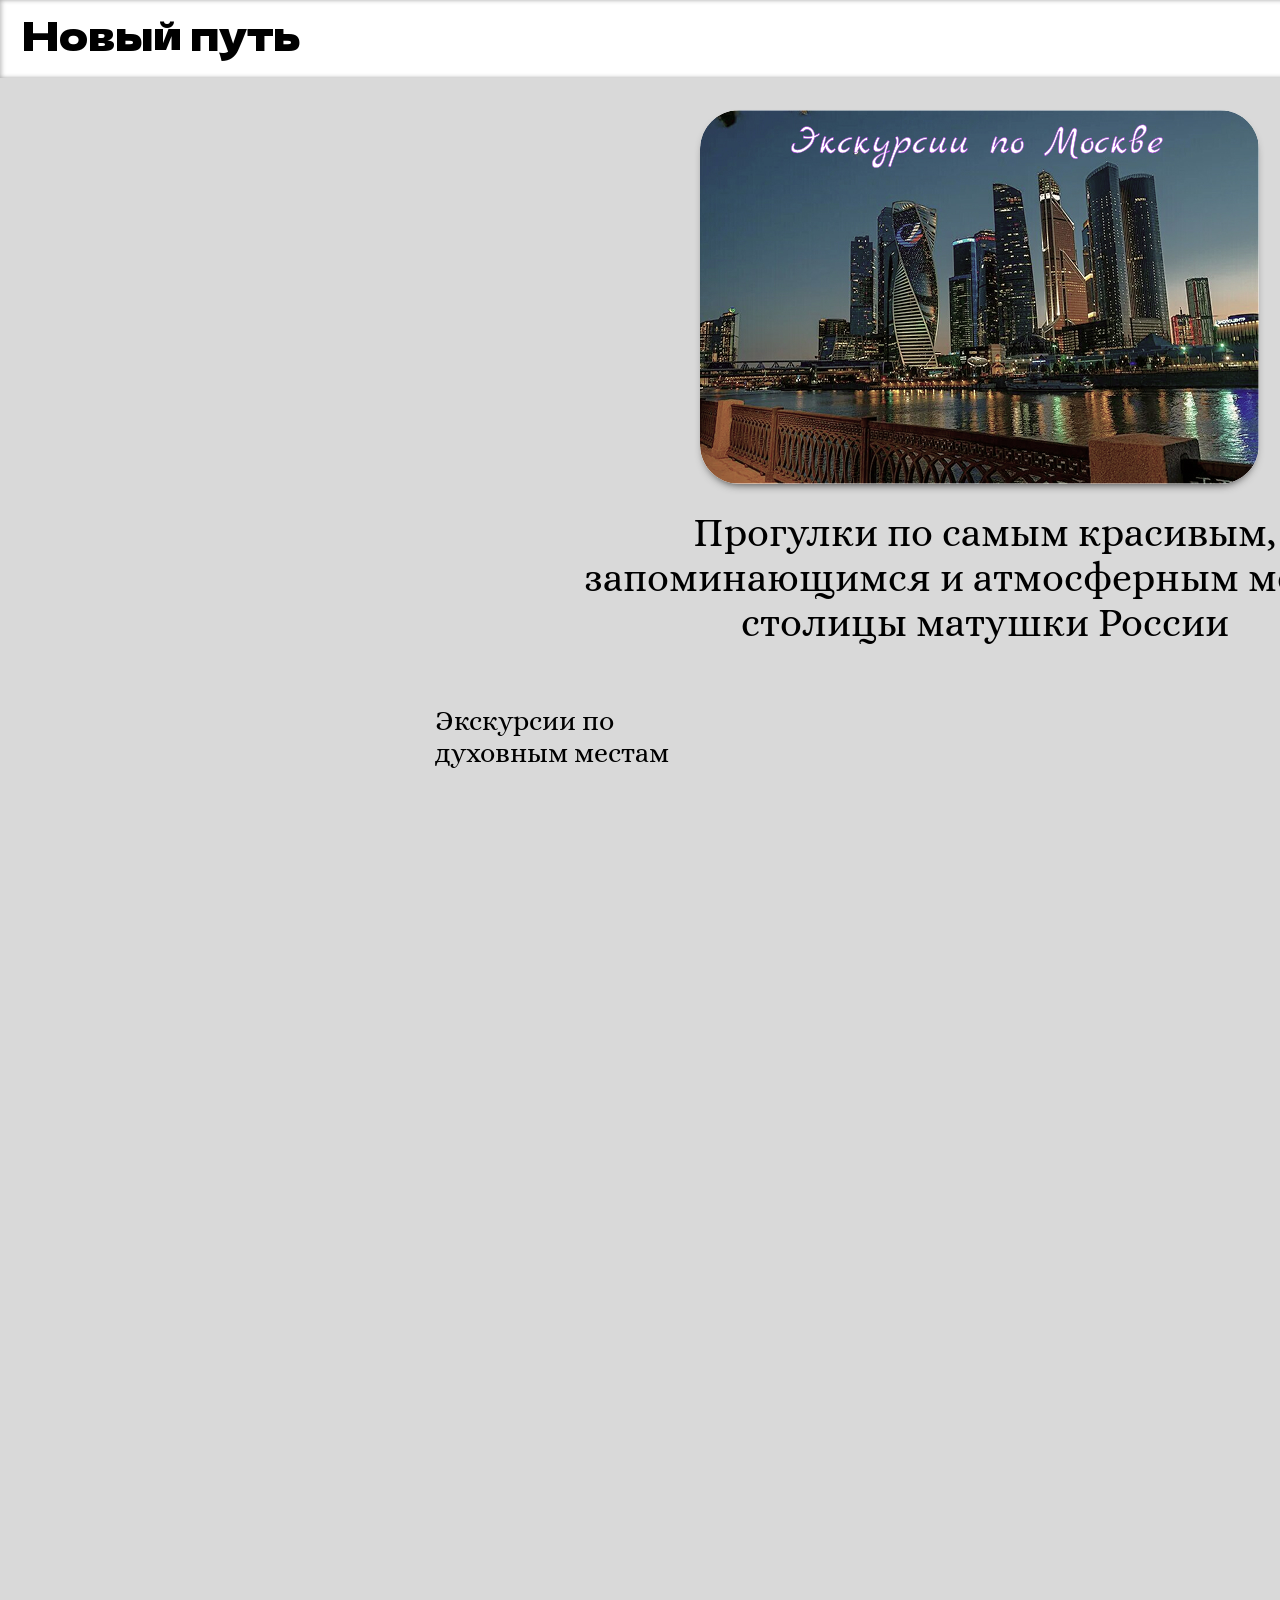
<file: index.html>
<!DOCTYPE html>
<html lang="ru">
<head>
    <meta charset="UTF-8">
    <meta name="viewport" content="width=device-width, initial-scale=1.0">
    <link rel="stylesheet" href="https://unpkg.com/aos@next/dist/aos.css" />
    <link rel="preconnect" href="https://fonts.googleapis.com">
    <link href="https://fonts.googleapis.com/css2?family=Dela+Gothic+One&display=swap" rel="stylesheet">
    <link href="https://fonts.googleapis.com/css2?family=Marck+Script&display=swap" rel="stylesheet">
    <link href="https://fonts.googleapis.com/css2?family=Alice&display=swap" rel="stylesheet">
    <link rel="stylesheet" href="header.css">
    <title>Лучший сайт для покупки билетов и продвижения экскурсий</title>
</head>
<body>
    <div class="header">
        <img src="visual elements for main page/header_white.svg">
        <p class="header new_path">Новый путь</p>
        <p class="header enter">войти</p>
        <img src="visual elements for main page/body_of_profile.svg" class="header body_of_profile">
        <img src="visual elements for main page/head_of_profile.svg" class="header head_of_profile">
    </div>
    <div class="middle">
        <img src="visual elements for main page/moscow-city.jpg" class="middle main_picture">
        <p class=" middle tour_of_Moscow">Экскурсии по Москве</p>
        <p class="middle middle_walk">Прогулки по самым красивым,
            запоминающимся и атмосферным местам 
            столицы матушки России</p>
    </div>
    <div class="tour_of_churches">
        <p class="tour_of_churches church">Экскурсии по духовным местам</p>
        <img src="visual elements for main page/pokrovski_church.jpg" class="tour_of_churches pokrovski_img">
        <p class="tour_of_churches pokrovski_write">покровский монастырь</p>
        <img src="visual elements for main page/novodevichi_church.jpg" class="tour_of_churches novodevichi_img">
        <p class="tour_of_churches novodevichi_write">новодевичий монастырь</p>
        <p class="tour_of_churches and_more_tour_of_churches">и многое другое</p>
    </div>
    <div class="animals_world">
        <p class="animals_world animals">В мире животных</p>
        <img src="visual elements for main page/monkey_planet.jpg" class="animals_world monkey_planet_img">
        <p class="animals_world monkey_planet_write">Планета обезьян</p>
        <img src="visual elements for main page/farm_vdnh.jpg" class="animals_world farm_vdnh_img">
        <p class="animals_world farm_vdnh_write">городская ферма на ВДНХ</p>
        <p class="animals_world and_more_animals_world">и многое другое</p>
    </div>
    <div class="culture">
        <p class="culture education">Культурное просвещение</p>
        <img src="visual elements for main page/patriarshi.jpg" class="culture patriarshi_img">
        <p class="culture patriarshi_write">Патриаршие пруды</p>
        <img src="visual elements for main page/evreiski_museum.jpg" class="culture evreiski_museum_img">
        <p class="culture evreiski_museum_write">Еврейский музей</p>
        <p class="culture and_more_culture">и многое другое</p>
    </div>
    <script src="https://unpkg.com/aos@next/dist/aos.js"></script>
    <script>
        document.querySelectorAll('.tour_of_churches, .animals_world, .culture').forEach(element => {
        element.setAttribute('data-aos', 'fade-up');
        element.setAttribute('data-aos-once', 'false');
        element.setAttribute('data-aos-easing','ease-in-out-cubic');
        element.setAttribute('data-aos-duration', '800');
        });
        AOS.init();
    </script>
</body>
</html>
</file>
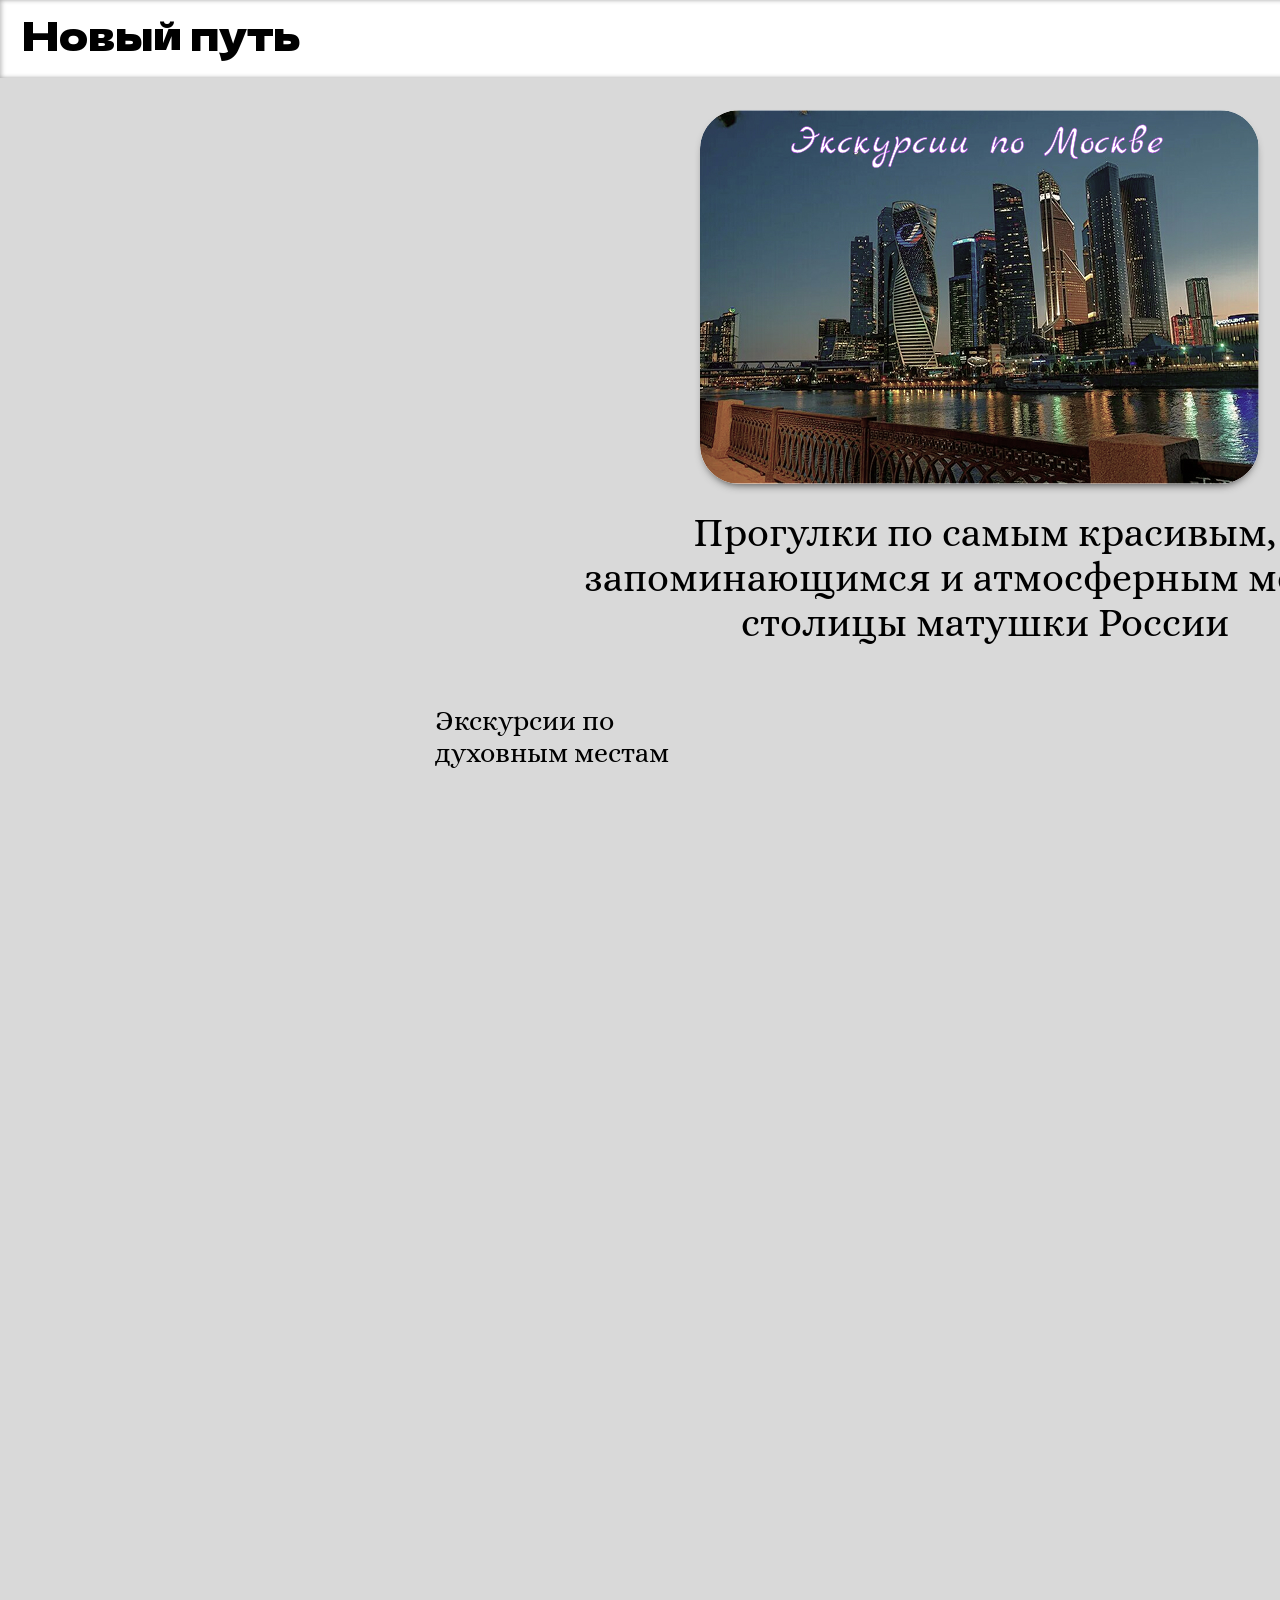
<file: frontend/index.html>
<!DOCTYPE html>
<html lang="ru">
<head>
    <meta charset="UTF-8">
    <meta name="viewport" content="width=device-width, initial-scale=1.0">
    <link rel="stylesheet" href="https://unpkg.com/aos@next/dist/aos.css" />
    <link rel="preconnect" href="https://fonts.googleapis.com">
    <link href="https://fonts.googleapis.com/css2?family=Dela+Gothic+One&display=swap" rel="stylesheet">
    <link href="https://fonts.googleapis.com/css2?family=Marck+Script&display=swap" rel="stylesheet">
    <link href="https://fonts.googleapis.com/css2?family=Alice&display=swap" rel="stylesheet">
    <link rel="stylesheet" href="header.css">
    <link rel="stylesheet" href="enter_user.css">
    <link rel="stylesheet" href="registration_user.css">
    <title>Лучший сайт для покупки билетов и продвижения экскурсий</title>
</head>
<body>
    <div class="header">
        <img src="global visual elements/header_white.svg" class="white_head">
        <p class="header new_path">Новый путь</p>
        <button type="button" class="enter_main_page"></button>
        <div id="auth_controls">
            <p class="header enter">войти</p>
            <img src="global visual elements/body_of_profile.svg" class="header body_of_profile">
            <img src="global visual elements/head_of_profile.svg" class="header head_of_profile">
            <button type="button" class="enter_user" onclick="open_user_window()"></button>
        </div>
        <div id="account_icon" hidden>
            <button type="button" class="account_button"></button>
            <img src="global visual elements/account_background.svg" class="header account_background">
            <img src="global visual elements/account_body.svg" class="header account_body">
            <img src="global visual elements/account_head.svg" class="header account_head">
        </div>
    </div>
    <div class="middle">
        <img src="visual elements for main page/moscow-city.jpg" class="middle main_picture">
        <p class=" middle tour_of_Moscow">Экскурсии по Москве</p>
        <p class="middle middle_walk">Прогулки по самым красивым,
            запоминающимся и атмосферным местам 
            столицы матушки России</p>
    </div>
    <div class="tour_of_churches">
        <p class="tour_of_churches church">Экскурсии по духовным местам</p>
        <img src="visual elements for main page/pokrovski_church.jpg" class="tour_of_churches pokrovski_img">
        <p class="tour_of_churches pokrovski_write">покровский монастырь</p>
        <img src="visual elements for main page/novodevichi_church.jpg" class="tour_of_churches novodevichi_img">
        <p class="tour_of_churches novodevichi_write">новодевичий монастырь</p>
        <p class="tour_of_churches and_more_tour_of_churches">и многое другое</p>
    </div>
    <div class="animals_world">
        <p class="animals_world animals">В мире животных</p>
        <img src="visual elements for main page/monkey_planet.jpg" class="animals_world monkey_planet_img">
        <p class="animals_world monkey_planet_write">Планета обезьян</p>
        <img src="visual elements for main page/farm_vdnh.jpg" class="animals_world farm_vdnh_img">
        <p class="animals_world farm_vdnh_write">городская ферма на ВДНХ</p>
        <p class="animals_world and_more_animals_world">и многое другое</p>
    </div>
    <div class="culture">
        <p class="culture education">Культурное просвещение</p>
        <img src="visual elements for main page/patriarshi.jpg" class="culture patriarshi_img">
        <p class="culture patriarshi_write">Патриаршие пруды</p>
        <img src="visual elements for main page/evreiski_museum.jpg" class="culture evreiski_museum_img">
        <p class="culture evreiski_museum_write">Еврейский музей</p>
        <p class="culture and_more_culture">и многое другое</p>
    </div>
    <script src="auth_window.js"></script>
    <script src="api.js"></script>
    <script src="enter_user.js"></script>
    <script src="registration_user.js"></script>
    <script src="https://unpkg.com/aos@next/dist/aos.js"></script>
    <script>
        document.querySelectorAll('.tour_of_churches, .animals_world, .culture').forEach(element => {
        element.setAttribute('data-aos', 'fade-up');
        element.setAttribute('data-aos-once', 'false');
        element.setAttribute('data-aos-easing','ease-in-out-cubic');
        element.setAttribute('data-aos-duration', '800');
        });
        AOS.init();
    </script>
</body>
</html>
</file>
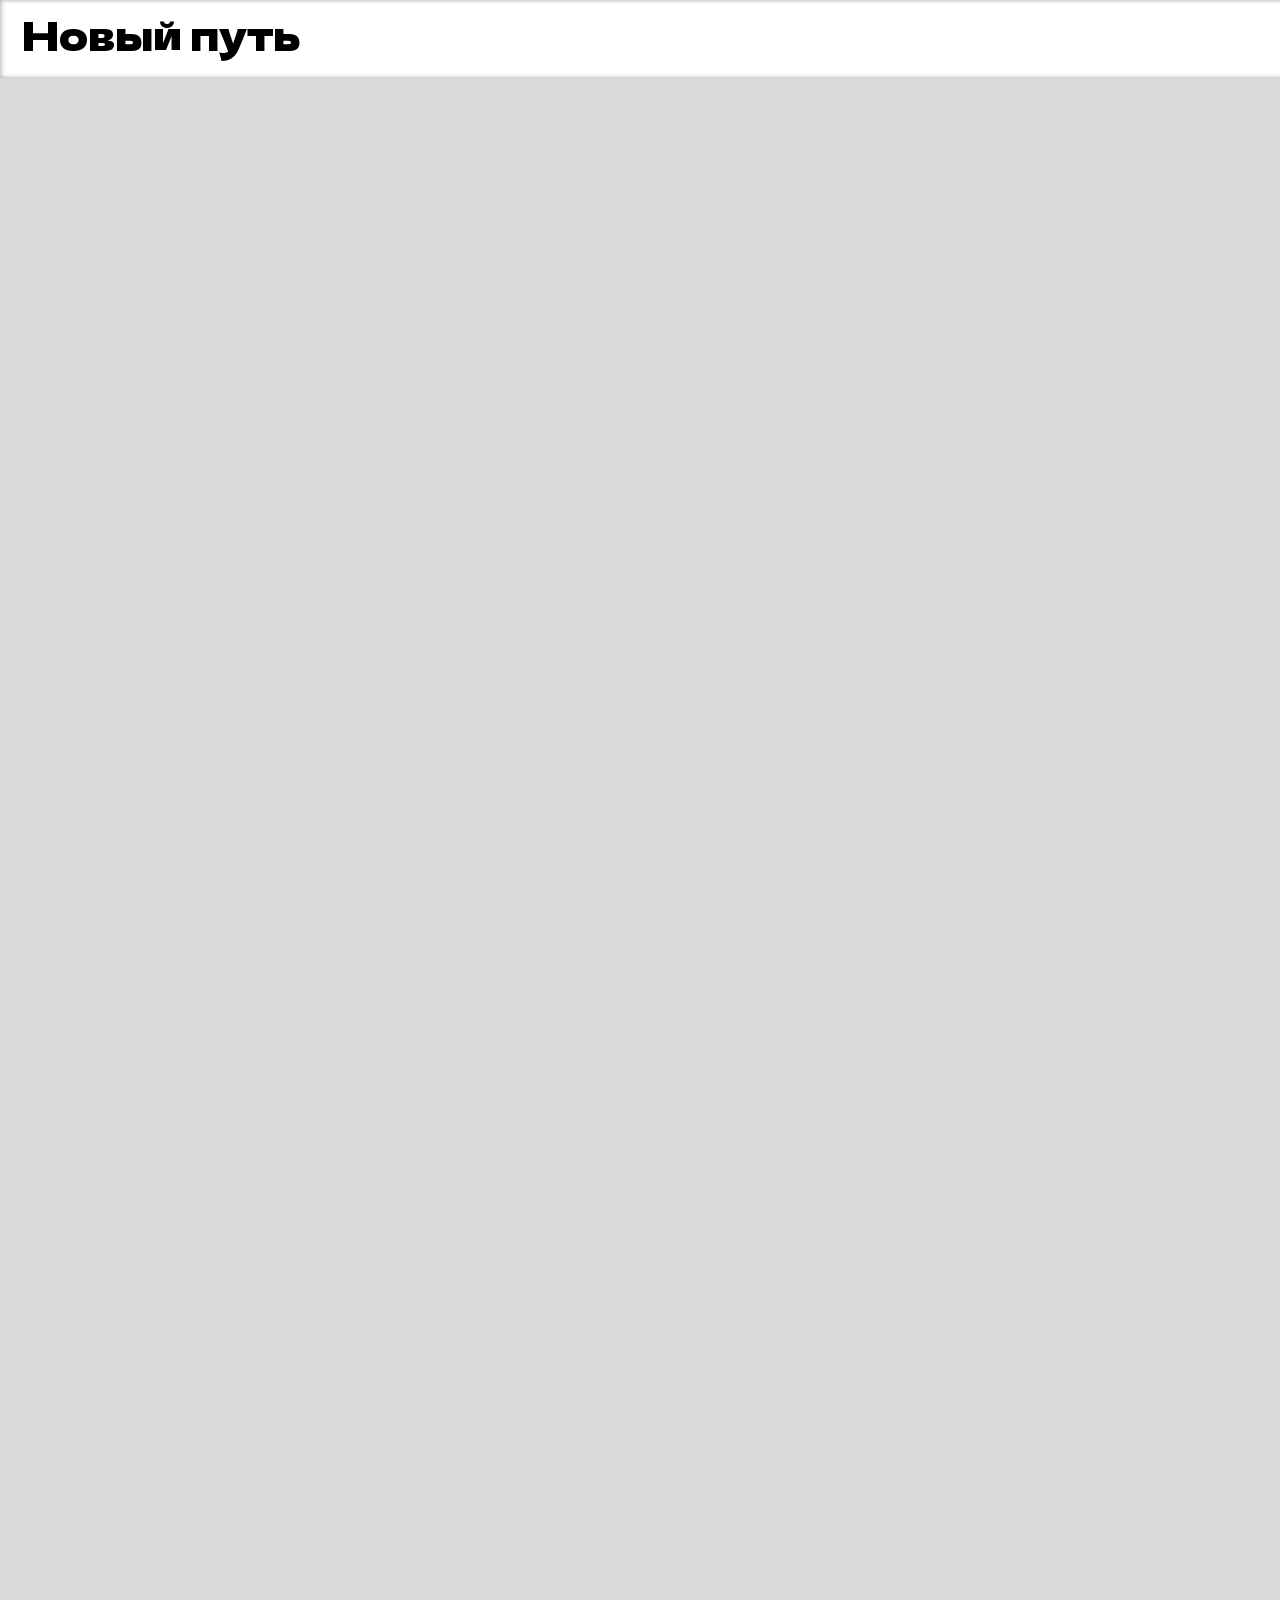
<file: frontend/account_page.html>
<!DOCTYPE html>
<html lang="en">
<head>
    <meta charset="UTF-8">
    <meta name="viewport" content="width=device-width, initial-scale=1.0">
    <link rel="preconnect" href="https://fonts.googleapis.com">
    <link href="https://fonts.googleapis.com/css2?family=Dela+Gothic+One&display=swap" rel="stylesheet">
    <link href="https://fonts.googleapis.com/css2?family=Marck+Script&display=swap" rel="stylesheet">
    <link href="https://fonts.googleapis.com/css2?family=Alice&display=swap" rel="stylesheet">
    <link rel="stylesheet" href="header.css">
    <link rel="stylesheet" href="enter_user.css">
    <link rel="stylesheet" href="registration_user.css">
    <title>Лучший сайт для покупки билетов и продвижения экскурсий</title>
</head>
<body>
    <div class="header">
        <img src="global visual elements/header_white.svg" class="white_head">
        <p class="header new_path">Новый путь</p>
        <button type="button" class="enter_main_page"></button>
        <div id="auth_controls">
            <p class="header enter">войти</p>
            <img src="global visual elements/body_of_profile.svg" class="header body_of_profile">
            <img src="global visual elements/head_of_profile.svg" class="header head_of_profile">
            <button type="button" class="enter_user" onclick="open_user_window()"></button>
        </div>
        <div id="account_icon" hidden>
            <button type="button" class="account_button"></button>
            <img src="global visual elements/account_background.svg" class="header account_background">
            <img src="global visual elements/account_body.svg" class="header account_body">
            <img src="global visual elements/account_head.svg" class="header account_head">
        </div>
    </div>
    <script src="auth_window.js"></script>
    <script src="api.js"></script>
    <script src="enter_user.js"></script>
    <script src="registration_user.js"></script>
</body>
</html>
</file>
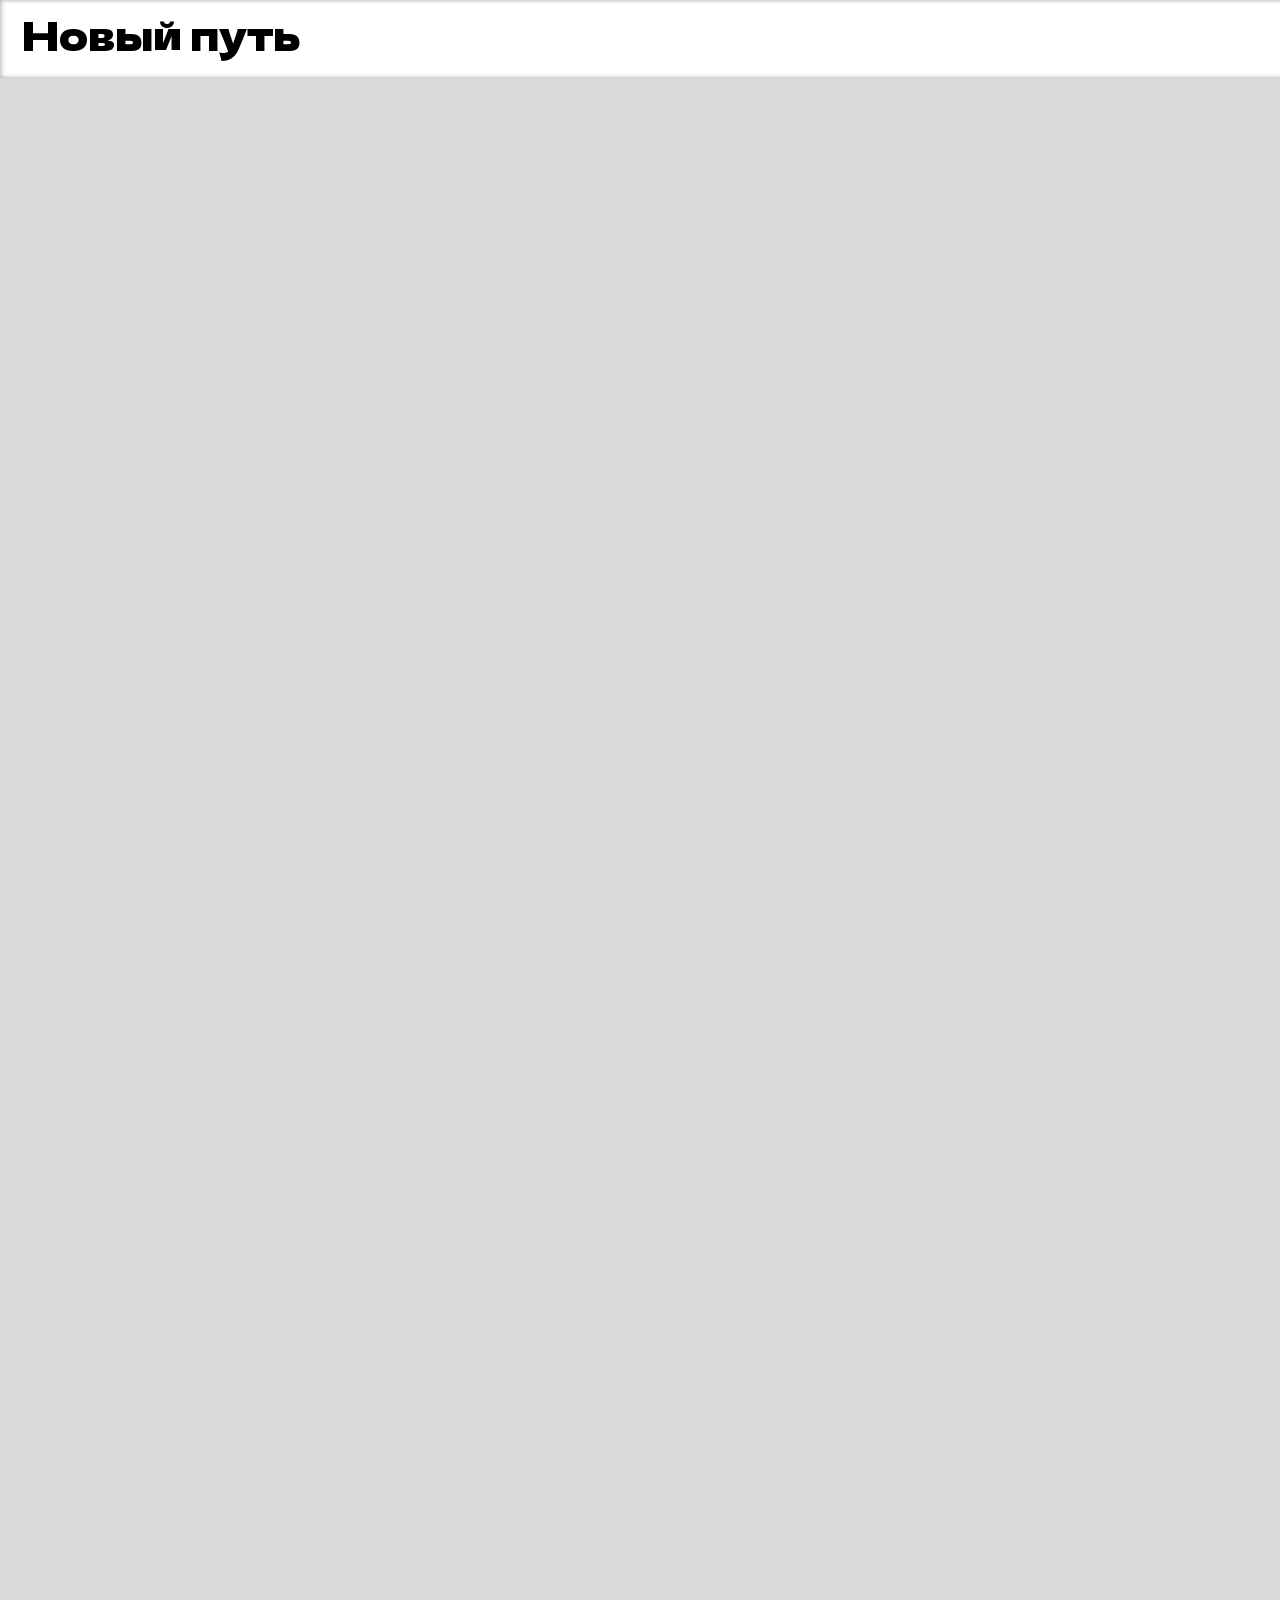
<file: frontend/guides.html>
<!DOCTYPE html>
<html lang="en">
<head>
    <meta charset="UTF-8">
    <meta name="viewport" content="width=device-width, initial-scale=1.0">
    <link rel="stylesheet" href="https://unpkg.com/aos@next/dist/aos.css" />
    <link rel="preconnect" href="https://fonts.googleapis.com">
    <link href="https://fonts.googleapis.com/css2?family=Dela+Gothic+One&display=swap" rel="stylesheet">
    <link href="https://fonts.googleapis.com/css2?family=Marck+Script&display=swap" rel="stylesheet">
    <link href="https://fonts.googleapis.com/css2?family=Alice&display=swap" rel="stylesheet">
    <link rel="stylesheet" href="header.css">
    <link rel="stylesheet" href="enter_user.css">
    <link rel="stylesheet" href="registration_user.css">
    <title>Лучший сайт для покупки билетов и продвижения экскурсий</title>
</head>
<body>
    <div class="header">
        <img src="visual elements for main page/header_white.svg">
        <p class="header new_path">Новый путь</p>
        <div id="auth_controls">
            <p class="header enter">войти</p>
            <img src="visual elements for main page/body_of_profile.svg" class="header body_of_profile" alt="">
            <img src="visual elements for main page/head_of_profile.svg" class="header head_of_profile" alt="">
            <button type="button" class="enter_user" onclick="open_user_window()" aria-label="Вход и регистрация"></button>
        </div>
    </div>
    <div id="user_window" class="user_window">
        <p class="background"></p>
        <p class="exit">Выйти</p>
        <div class="log_in">
            <p class="log_in_enter">Вход</p>
            <p class="log_in_text">Войдите в профиль с помощью email или телефона (на выбор) и пароля</p>
            <form id ="login-form">
            <input
                type="text"
                name="identifier"
                placeholder="Email или номер телефона"
                class="log_in_email_or_phone_number"
                autocomplete="username"
                required
            >
            <input
                type="password"
                name="password"
                placeholder="Пароль"
                class="log_in_password"
                autocomplete="current-password"
                required
            >
            <button type="submit" class="log_in_submit">Войти</button>
            <p id="login-message" role="status"></p>
            </form>
        </div>
        <div class="registration">
            <p class="registration_task">Регистрация</p>
            <p class="registration_text">Зарегестрируйте свой профиль, используя свое имя, email и номер телефона</p>
            <form id="registration-form" method="post">
            <input
                type="text"
                name="full_name"
                placeholder="Ваше имя"
                class="registration_name"
                autocomplete="name"
                minlength="1"
                maxlength="25"
                required
            >
            <input
                type="email"
                name="email"
                placeholder="Ваш email"
                class="registration_email"
                autocomplete="email"
                required
            >
            <input
                type="tel"
                name="phone"
                placeholder="+79991234567"
                class="registration_phone"
                autocomplete="tel"
                pattern="\+7[0-9]{10}"
                minlength="12"
                maxlength="12"
                required
            >
            <p class="password_first">Введите пароль в первом поле и повторите во втором</p>
            <input
                type="password"
                name="password"
                placeholder="Введите свой пароль"
                class="registration_password"
                autocomplete="new-password"
                minlength="8"
                required
            >
            <input
                type="password"
                name="password_confirm"
                placeholder="Повторите свой пароль"
                class="repeat_password"
                autocomplete="new-password"
                minlength="8"
                required
            >
            <button type="submit" class="registration_submit">Зарегистрироваться</button>
            <p id="registration-message" role="status" aria-live="polite"></p>
            </form>
        </div>
        <button class="exit_button" onclick="close_user_window()"></button>
    </div>
</body>
</html>
</file>
<file: header.css>
html,body {
    height:100%;
    background-color: rgb(217, 217, 217);
    margin:0;
    overflow-x:hidden;
    min-height:100%;
    padding-bottom:1500px;
}
.header{
    position:absolute;
    border:none;
    margin:0;
    font-family: 'Dela Gothic One',Arial; font-style:'Regular';
}
.new_path{
    left:22px; top:5px;
    font-size:40px;
}
.enter{
    right:28px; top:11px;
    font-size:32px;
}
.body_of_profile{
    right:146.2px; top:38px;
}
.head_of_profile{
    right:150px; top:14px;
}
.middle{
    position:absolute;
    margin:0;
}
.main_picture{
    left:700px; top:110px;
    border-radius:39px;
    box-shadow: 0 5px 10px -5px rgba(0,0,0,0.8);
}
.tour_of_Moscow{
    font-family: 'Marck Script',Arial; font-style:'Regular'; font-size:41px; color: rgb(255, 255, 255);
    -webkit-text-stroke: 0.5px rgb(160,47,212);
    white-space: nowrap;
    left:791px; top:118px;
}
.middle_walk{
    font-family: 'Alice',Arial; font-style:'Regular'; font-size:40px; text-align:center;
    left:575px; top:510px;
    width:819px;
}
.tour_of_churches{
    position:absolute;
    margin:0;
    font-family:'Alice',Arial; font-style:'Regular';
    border-radius:20px;
}
.church{
    width:236px;
    font-size:28px; text-align:left;
    left:435px; top:705px;
}
.pokrovski_img{
    left:435px; top:790px;
}
.pokrovski_write{
    width:266px;
    font-size:24px;
    left:475px; top:1010px;
}
.novodevichi_img{
    left:825px; top:790px;
}
.novodevichi_write{
    width:278px;
    font-size:24px;
    left:856px; top:1010px;
}
.and_more_tour_of_churches{
    width:243px;
    font-size:32px;
    left:1230px; top:860px;
}
.animals_world{
    position:absolute;
    margin:0;
    font-family:'Alice',Arial; font-style:'Regular';
}
.animals{
    width:236px;
    font-size:28px;
    left:435px; top:1130px;
}
.monkey_planet_img{
    left:435px; top:1185px;
    border-radius:50px;
}
.monkey_planet_write{
    width:236px;
    font-size:24px;
    left:508px; top:1465px;
}
.farm_vdnh_img{
    left:825px; top:1200px;
    border-radius:35px;
}
.farm_vdnh_write{
    width:296px;
    font-size:24px;
    left:867px; top:1465px;
}
.and_more_animals_world{
    width:243px;
    font-size:32px;
    left:1230px; top:1300px;
}
.culture{
    position:absolute;
    margin:0;
    font-family:'Alice',Arial; font-style:'Regular';
    border-radius:20px;
}
.education{
    width:340px;
    font-size:28px; text-align:left;
    left:435px; top:1585px;
}
.patriarshi_img{
    left:435px; top:1640px;
}
.patriarshi_write{
    width:222px;
    font-size:24px;
    left:491px; top:1860px;
}
.evreiski_museum_img{
    left:825px; top:1640px;
}
.evreiski_museum_write{
    width:197px;
    font-size:24px;
    left:896px; top:1860px;
}
.and_more_culture{
    width:243px;
    font-size:32px;
    left:1230px; top:1715px;
}
</file>
<file: frontend/header.css>
html,body {
    height:100%;
    background-color: rgb(217, 217, 217);
    margin:0;
    overflow-x:hidden;
    min-height:100%;
    padding-bottom:1500px;
}

.header{
    position:absolute;
    border:none;
    margin:0;
    font-family: 'Dela Gothic One',Arial; font-style:'Regular';
}
.enter_main_page {
    position:absolute;
    width:277.95px;
    height:50px;
    top:15px; left:22px;
    background-color:transparent; border:none;
    cursor:pointer; z-index:1;
}
.new_path{
    left:22px; top:5px;
    font-size:40px;
}
.enter{
    right:28px; top:11px;
    font-size:32px;
}
.body_of_profile{
    right:146.2px; top:38px;
}
.head_of_profile{
    right:150px; top:14px;
}
.enter_user{
    position:absolute;
    width:150px;
    height:54px;
    top:11px; right:28px;
    background-color:transparent; border:none;
    cursor:pointer;
}
.account_button {
    position:absolute;
    width:52px;
    height:55px;
    top:14px; right:110px;
    background-color:transparent; border:none;
    cursor:pointer; z-index: 1;
}
#auth_controls[hidden],
#account_icon[hidden] {
    display: none;
}
.account_background {
    right:110px; top:14px;
}
.account_body {
    right:113.5px; top:39.5px;
}
.account_head {
    right:119px; top:26px; 
}
.middle{
    position:absolute;
    margin:0;
}
.main_picture{
    left:700px; top:110px;
    border-radius:39px;
    box-shadow: 0 5px 10px -5px rgba(0,0,0,0.8);
}
.tour_of_Moscow{
    font-family: 'Marck Script',Arial; font-style:'Regular'; font-size:41px; color: rgb(255, 255, 255);
    -webkit-text-stroke: 0.5px rgb(160,47,212);
    white-space: nowrap;
    left:791px; top:118px;
}
.middle_walk{
    font-family: 'Alice',Arial; font-style:'Regular'; font-size:40px; text-align:center;
    left:575px; top:510px;
    width:819px;
}
.tour_of_churches{
    position:absolute;
    margin:0;
    font-family:'Alice',Arial; font-style:'Regular';
    border-radius:20px;
}
.church{
    width:236px;
    font-size:28px; text-align:left;
    left:435px; top:705px;
}
.pokrovski_img{
    left:435px; top:790px;
}
.pokrovski_write{
    width:266px;
    font-size:24px;
    left:475px; top:1010px;
}
.novodevichi_img{
    left:825px; top:790px;
}
.novodevichi_write{
    width:278px;
    font-size:24px;
    left:856px; top:1010px;
}
.and_more_tour_of_churches{
    width:243px;
    font-size:32px;
    left:1230px; top:860px;
}
.animals_world{
    position:absolute;
    margin:0;
    font-family:'Alice',Arial; font-style:'Regular';
}
.animals{
    width:236px;
    font-size:28px;
    left:435px; top:1130px;
}
.monkey_planet_img{
    left:435px; top:1185px;
    border-radius:50px;
}
.monkey_planet_write{
    width:236px;
    font-size:24px;
    left:508px; top:1465px;
}
.farm_vdnh_img{
    left:825px; top:1200px;
    border-radius:35px;
}
.farm_vdnh_write{
    width:296px;
    font-size:24px;
    left:867px; top:1465px;
}
.and_more_animals_world{
    width:243px;
    font-size:32px;
    left:1230px; top:1300px;
}
.culture{
    position:absolute;
    margin:0;
    font-family:'Alice',Arial; font-style:'Regular';
    border-radius:20px;
}
.education{
    width:340px;
    font-size:28px; text-align:left;
    left:435px; top:1585px;
}
.patriarshi_img{
    left:435px; top:1640px;
}
.patriarshi_write{
    width:222px;
    font-size:24px;
    left:491px; top:1860px;
}
.evreiski_museum_img{
    left:825px; top:1640px;
}
.evreiski_museum_write{
    width:197px;
    font-size:24px;
    left:896px; top:1860px;
}
.and_more_culture{
    width:243px;
    font-size:32px;
    left:1230px; top:1715px;
}
</file>
<file: frontend/enter_user.css>
#user_window{
    position:fixed;
    inset: 0;
    width: 100%; height: 100%;
    background: rgba(0, 0, 0, 0.5); backdrop-filter: blur(5px); 
    z-index:1;
    display:none;
}
#user_window.active:not([hidden]){
    display: flex;
    align-items: center;
    justify-content: center;
}
.background{
    position:absolute;
    top:52%; left:50%; transform: translate(-50%, -50%);
    width: 1000px; height: 750px;
    border-radius: 25px;
    background-color: white;
}
.exit{
    position:absolute;
    font-family: 'Alice',Arial; font-style:'Regular'; font-size:60px; color: white;
    top:5%; right:0.01%; transform: translate(-50%, -50%);
}
.log_in_enter{
    position:absolute;
    font-family: 'Dela Gothic One',Arial; font-style:'Regular'; font-size:37px; color: black;
    top:17%; left:36.5%; transform: translate(-50%, -50%);
}
.log_in_text{
    position:absolute;
    font-family: 'Alice',Arial; font-style:'Regular'; font-size:20px; color: black;
    top:25%; left:36.5%; transform: translate(-50%, -50%);
    width: 360px; text-align: center;
}
.log_in_email_or_phone_number{
    position:absolute;
    margin: 0px;
    top:35%; left:36%; transform: translate(-50%, -50%);
    width: 100%; max-width: 200px;
    font-size: 14px;
    border-radius: 5px;
}
.log_in_password{
    position:absolute;
    margin: 0px;
    top:39%; left:36%; transform: translate(-50%, -50%);
    width: 100%; max-width: 200px;
    font-size: 14px;
    border-radius: 5px;
}
.log_in_submit {
    position:absolute;
    font-family: 'Alice',Arial; font-style:'Regular'; font-size:30px; color: black;
    width:130px; height:45px;
    top:45%; left:33%;
    background-color:transparent; border-color: black; border-radius: 10px;
    cursor:pointer;
}
#login-message {
    position: absolute;
    top: calc(45% + 60px);
    left: 36%;
    transform: translateX(-50%);
    z-index: 1;
    width: 300px;
    max-width: 90vw;
    margin: 0;
    font-family: 'Alice', Arial;
    font-size: 18px;
    line-height: 1.4;
    text-align: center;
    overflow-wrap: anywhere;
    color: #333;
}
#login-message[data-state="error"] {
    color: #b42318;
}
#login-message[data-state="success"] {
    color: #18703b;
}
.exit_button{
    position:absolute;
    width:184.266px; height:48px;
    top:8.9%; right:6.6%;
    background-color:transparent; border:none;
    cursor:pointer;
}
</file>
<file: frontend/registration_user.css>
.registration_task {
    position:absolute;
    font-family: 'Dela Gothic One',Arial; font-style:'Regular'; font-size:37px; color: black;
    top:17%; left:62%; transform: translate(-50%, -50%);
}
.registration_text {
    position:absolute;
    font-family: 'Alice',Arial; font-style:'Regular'; font-size:20px; color: black;
    top:26%; left:62%; transform: translate(-50%, -50%);
    width: 360px; text-align: center;
}
.registration_name {
    position:absolute;
    margin: 0px;
    top:35%; left:62%; transform: translate(-50%, -50%);
    width: 100%; max-width: 200px;
    font-size: 14px;
    border-radius: 5px;
}
.registration_email {
    position:absolute;
    margin: 0px;
    top:39%; left:62%; transform: translate(-50%, -50%);
    width: 100%; max-width: 200px;
    font-size: 14px;
    border-radius: 5px;
}
.registration_phone {
    position:absolute;
    margin: 0px;
    top:43%; left:62%; transform: translate(-50%, -50%);
    width: 100%; max-width: 200px;
    font-size: 14px;
    border-radius: 5px;
}
.password_first {
    position:absolute;
    font-family: 'Alice',Arial; font-style:'Regular'; font-size:20px; color: black;
    top:46%; left:62%; transform: translate(-50%, -50%);
    width: 300px; text-align: center;
}
.registration_password {
    position:absolute;
    margin: 0px;
    top:53%; left:62%; transform: translate(-50%, -50%);
    width: 100%; max-width: 200px;
    font-size: 14px;
    border-radius: 5px;
}
.repeat_password {
    position:absolute;
    margin: 0px;
    top:57%; left:62%; transform: translate(-50%, -50%);
    width: 100%; max-width: 200px;
    font-size: 14px;
    border-radius: 5px;
}
.registration_submit {
    position:absolute;
    font-family: 'Alice',Arial; font-style:'Regular'; font-size:25px; color: black; text-align: center;
    width:260px; height:65px;
    top:62%; left:62%; transform: translateX(-50%);
    background-color:transparent; border-color: black; border-radius: 10px;
    cursor:pointer;
}
#registration-message {
    position: absolute;
    top: 73%; left: 62%; transform: translateX(-50%);
    width: 300px; margin: 0;
    font-family: 'Alice', Arial; font-size: 18px; text-align: center;
    overflow-wrap: anywhere;
}
</file>
